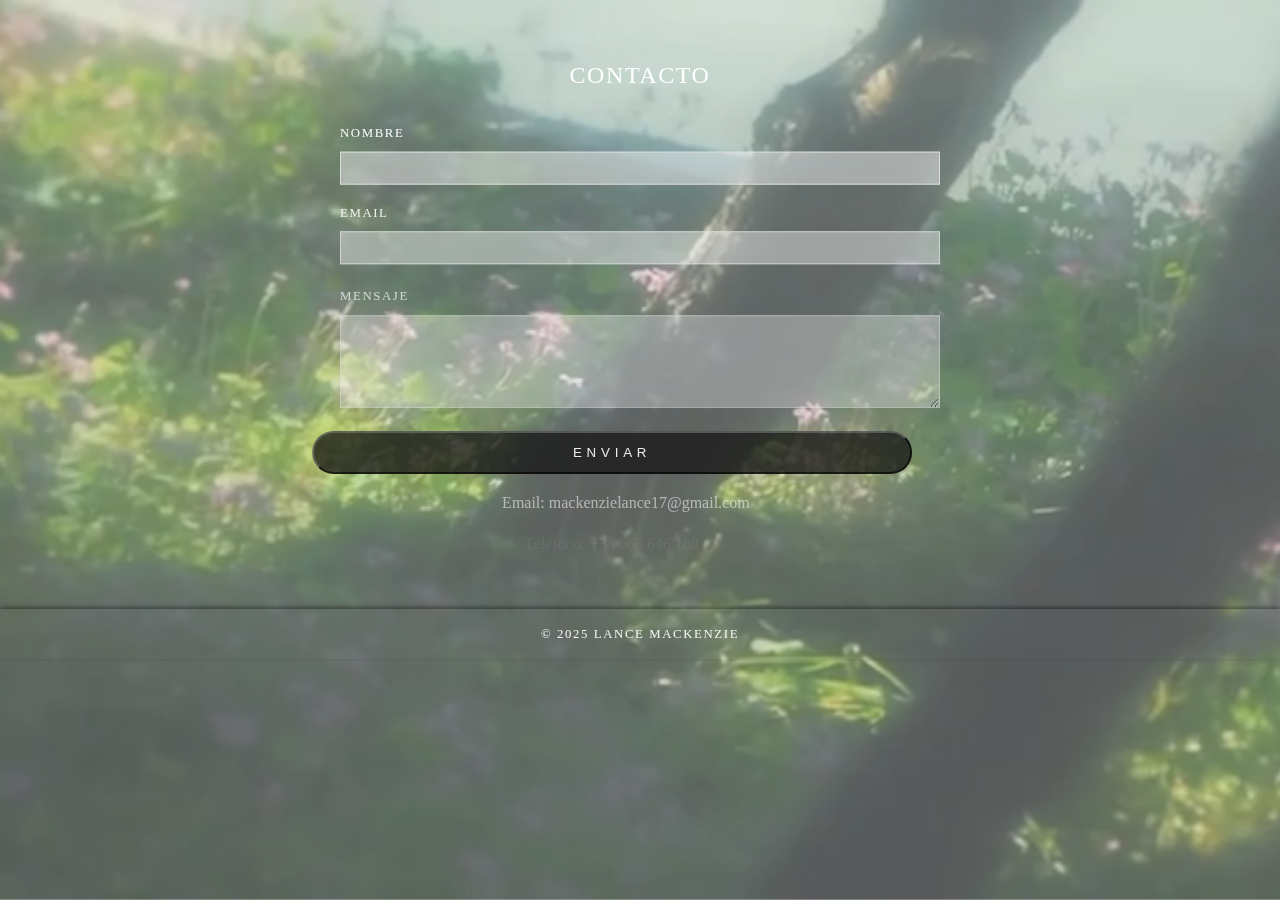
<file: contacto/contacto.html>
<!DOCTYPE html>
<html lang="es">
<head>
    <meta charset="UTF-8">
    <meta name="viewport" content="width=device-width, initial-scale=1.0">
    <title>Contacto | Lance Mackenzie</title>
    <link rel="stylesheet" href="contacto.css">

    <script src="https://cdnjs.cloudflare.com/ajax/libs/gsap/3.12.2/gsap.min.js"></script>
    

</head>
<body>
  
    <main class="container">
        <section class="contact-section">
            <h2>CONTACTO</h2>
            <form class="contact-form">
                <div class="form-group">
                    <label for="name">Nombre</label>
                    <input type="text" id="name" name="name" required>
                </div>
                <div class="form-group">
                    <label for="email">Email</label>
                    <input type="email" id="email" name="email" required>
                </div>
                <div class="form-group">
                    <label for="message">Mensaje</label>
                    <textarea id="message" name="message" rows="5" required></textarea>
                </div>
                <button type="submit">ENVIAR</button>
            </form>
            <div class="contact-info">
                <p>Email: mackenzielance17@gmail.com</p>
                <p>Teléfono: +34 666 646 180</p>
            </div>
        </section>
    </main>

     <video class="video-fondo" autoplay muted loop>
                    <source src="contactovideo.mp4" type="video/mp4">
                  </video>

    <footer>
        <p>© 2025 Lance Mackenzie</p>
      </footer>

      <script src="contacto.js"></script>

</body>
</html>
</file>
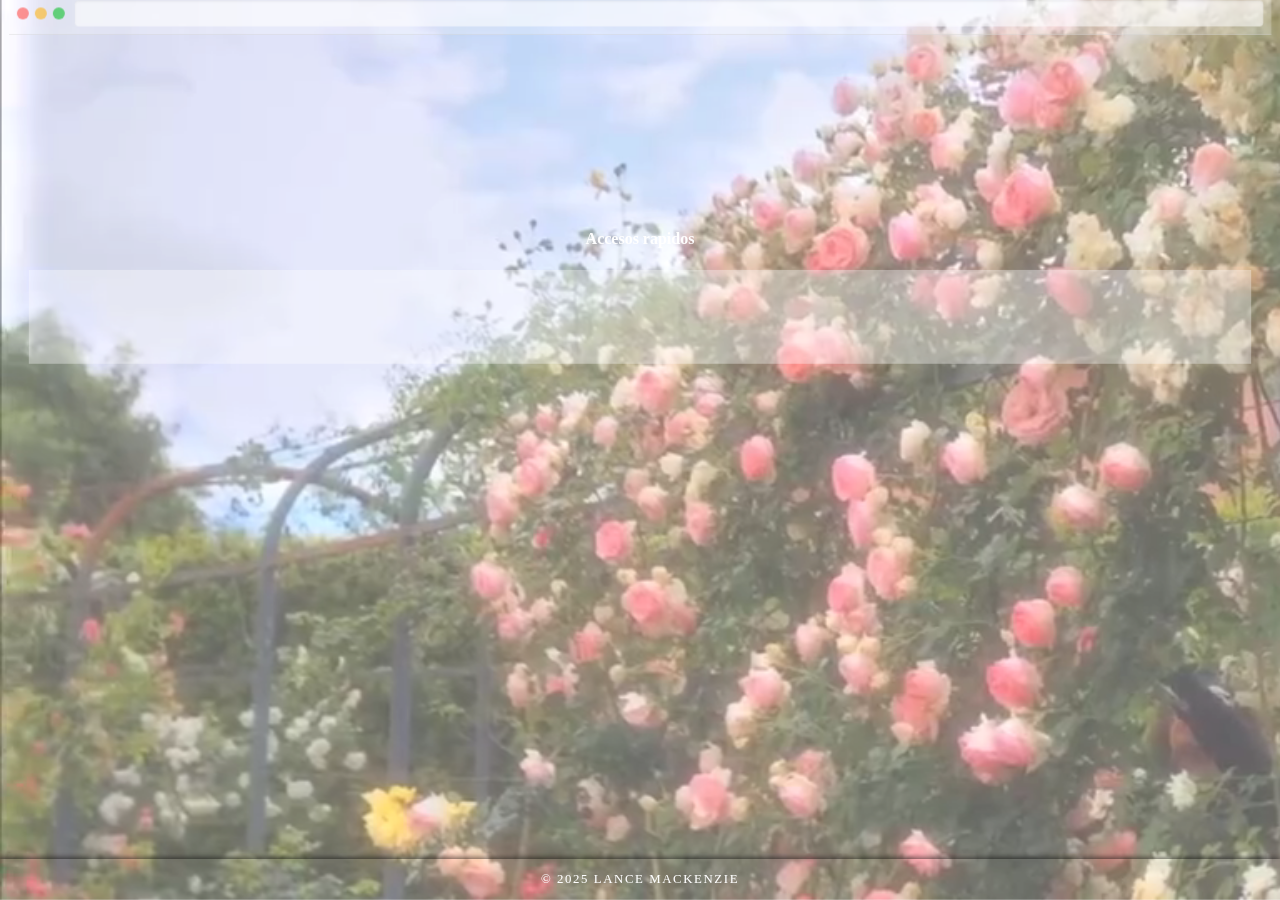
<file: internet/internet.html>
<!DOCTYPE html>
<html lang="es">
<head>
    <meta charset="UTF-8">
    <meta name="viewport" content="width=device-width, initial-scale=1.0">
    <title>Internet | Lance Mackenzie</title>
    <link rel="stylesheet" href="internet.css">

    <script src="https://cdnjs.cloudflare.com/ajax/libs/gsap/3.12.2/gsap.min.js"></script>

</head>
<body>

<main class="container">
<section id="internet" class="browser-window">
    <div class="browser-header">
        <div class="browser-controls">
            <span class="control close"></span>
            <span class="control minimize"></span>
            <span class="control maximize"></span>
        </div>
        <div class="address-bar">
            <i class="fas fa-lock"></i>
            <input type="text" value="https://mackenzie-pelaez.com" readonly>
        </div>
    </div>
    <div class="browser-content">
        <div class="homepage">
            <h3>Bienvenido al Navegador</h3>
            <div class="search-box">
                <input type="text" placeholder="Buscar en mi portafolio...">
                <button><i class="fas fa-search"></i> Buscar</button>
            </div>
            <div class="quick-links">
                <h4>Accesos rapidos</h4>
                <div class="links-grid">
                    <a href="../sobremi/sobre-mi.html" class="link-item">
                        <i class="fas fa-user"></i>
                        <span>Sobre Mi</span>
                    </a>
                    <a href="../proyectos/proyectos.html" class="link-item">
                        <i class="fas fa-briefcase"></i>
                        <span>Proyectos</span>
                    </a>
                    <a href="../contacto/contacto.html" class="link-item">
                        <i class="fas fa-graduation-cap"></i>
                        <span>Contacto</span>
                    </a>
                </div>
            </div>
        </div>
    </div>
</section>
</main>

     <video class="video-fondo" autoplay muted loop>
                    <source src="internetfondo.mp4" type="video/mp4">
                  </video>

    <footer>
        <p>© 2025 Lance Mackenzie</p>
      </footer>

      <script src="internet.js"></script>

</body>
</html>
</file>
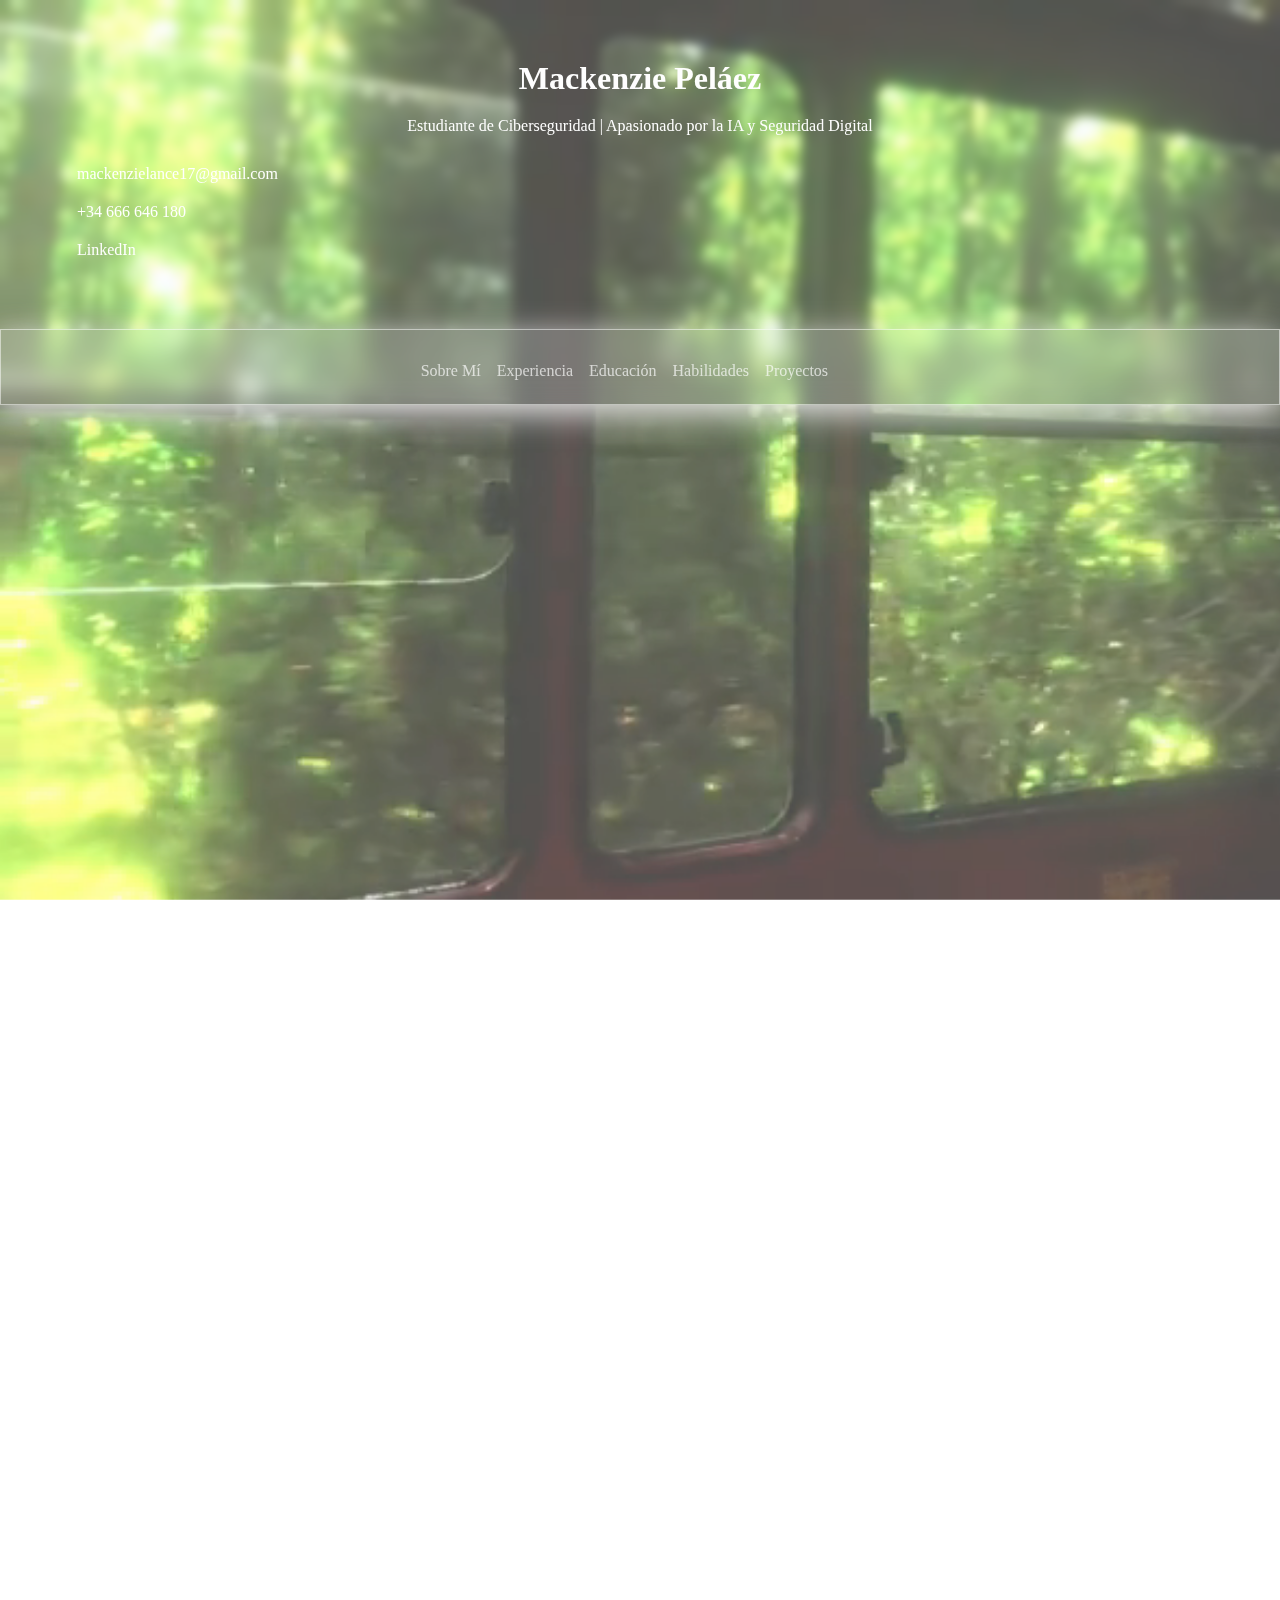
<file: sobremi/sobre-mi.html>
<!DOCTYPE html>
<html lang="es">
<head>
    <meta charset="UTF-8">
    <meta name="viewport" content="width=device-width, initial-scale=1.0">
    <title>Mackenzie Peláez | Especialista en Ciberseguridad</title>
    <link rel="stylesheet" href="sobremi.css">
    <script src="https://cdnjs.cloudflare.com/ajax/libs/gsap/3.12.2/gsap.min.js"></script>
</head>
<body>
    <header>
        <div class="header-content">
            <h1>Mackenzie Peláez</h1>
            <p class="tagline">Estudiante de Ciberseguridad | Apasionado por la IA y Seguridad Digital</p>
            <div class="contact-info">
                <span><i class="fas fa-envelope"></i> mackenzielance17@gmail.com</span>
                <span><i class="fas fa-phone"></i> +34 666 646 180</span>
                <a href="https://www.linkedin.com/in/lance-mackenzie/" target="_blank"><i class="fab fa-linkedin"></i> LinkedIn</a>
            </div>
        </div>
    </header>
    
    <nav>
        <div class="nav-container">
            <div class="logo"></div>
            <ul class="nav-links">
                <li><a href="#sobre-mi">Sobre Mí</a></li>
                <li><a href="#experiencia">Experiencia</a></li>
                <li><a href="#educacion">Educación</a></li>
                <li><a href="#habilidades">Habilidades</a></li>
                <li><a href="#proyectos">Proyectos</a></li>
            </ul>
        </div>
    </nav>
    
    <main class="container">
        <section id="sobre-mi">
            <h2>Sobre Mí</h2>
            <p>Apasionado de la ciberseguridad con experiencia en protección de infraestructuras tecnológicas y seguridad de redes. Manejo herramientas clave como Linux (Ubuntu), MySQL, Workbench y VirtualBox. Actualmente cursando un Grado Superior en Sistemas Informáticos en Redes, perfil Ciberseguridad, con un fuerte interés en la integración de Inteligencia Artificial en la seguridad digital.</p>
        </section>
        
        <section id="experiencia">
            <h2>Experiencia Laboral</h2>
            
            <div class="experience-item">
                <h3>Diseñador Gráfico Freelance</h3>
                <p class="date">2022/09 - 2024/06 | Club Vida Plena - Equilibrio y Bienestar Emocional, Bolivia</p>
                <ul>
                    <li>Creación de materiales visuales alineados con la identidad corporativa.</li>
                    <li>Gestión y optimización de redes sociales para aumentar el engagement.</li>
                    <li>Desarrollo de proyectos de diseño exclusivo adaptados a las necesidades de los clientes.</li>
                    <li>Edición y tratamiento de imágenes con software especializado.</li>
                </ul>
            </div>
            
            <div class="experience-item">
                <h3>Asistente del Área de Producción</h3>
                <p class="date">2023/01 - 2023/02 | Cuero, Madera & Diseño, Chile</p>
                <ul>
                    <li>Manejo de documentación y tareas administrativas.</li>
                    <li>Uso de herramientas informáticas para optimizar procesos.</li>
                </ul>
            </div>
        </section>
        
        <section id="educacion">
            <h2>Formación Académica</h2>
            
            <div class="education-item">
                <h3>Grado Superior en Sistemas Informáticos en Redes, perfil ciberseguridad</h3>
                <p class="date">2024/09 - Actualmente | Vedruna Vall, España</p>
                <ul>
                    <li>Investigación en tecnologías de seguridad y mejores prácticas.</li>
                    <li>Integración de IA en ciberseguridad.</li>
                </ul>
            </div>
            
            <div class="education-item">
                <h3>Máster en Analista de Inteligencia</h3>
                <p class="date">2023/10 - 2024/10 | Lisa Institute, España</p>
                <ul>
                    <li>OSINT, IMINT, SIGINT.</li>
                    <li>Análisis y gestión de amenazas tecnológicas.</li>
                </ul>
            </div>
            
            <div class="education-item">
                <h3>Educación Secundaria</h3>
                <p class="date">2014/03 - 2023/11 | Colegio Lorenzo Sazié, Chile</p>
            </div>
        </section>
        
        <section id="certificaciones">
            <h2>Certificaciones</h2>
            <ul>
                <li><strong>2023-03:</strong> MasterClass: Aprendiendo sobre cripto, web3 y blockchain.</li>
                <li><strong>2023-03:</strong> Bitcoin para principiantes.</li>
                <li><strong>2023-03:</strong> Charla Introductoria a Blockchain y Activos Digitales.</li>
                <li><strong>2022-09:</strong> JavaScript Algorithms and Data Structure.</li>
                <li><strong>2022-01:</strong> Responsive Web Design.</li>
            </ul>
        </section>
        
        <section id="habilidades">
            <h2>Habilidades Técnicas</h2>
            <div class="skills-container">
                <div class="skill-category">
                    <div class="skill-item">
                        <div class="skill-name">Ciberseguridad</div>
                        <div class="skill-bar"><div class="skill-level" style="width: 90%"></div></div>
                        <p>OSINT, detección y análisis de amenazas</p>
                    </div>
                    
                    <div class="skill-item">
                        <div class="skill-name">Virtualización</div>
                        <div class="skill-bar"><div class="skill-level" style="width: 85%"></div></div>
                        <p>VirtualBox</p>
                    </div>
                    
                    <div class="skill-item">
                        <div class="skill-name">Sistemas Operativos</div>
                        <div class="skill-bar"><div class="skill-level" style="width: 80%"></div></div>
                        <p>Linux (Ubuntu), Windows</p>
                    </div>
                </div>
                
                <div class="skill-category">
                    <div class="skill-item">
                        <div class="skill-name">Bases de Datos</div>
                        <div class="skill-bar"><div class="skill-level" style="width: 75%"></div></div>
                        <p>MySQL, Workbench</p>
                    </div>
                    
                    <div class="skill-item">
                        <div class="skill-name">Programación</div>
                        <div class="skill-bar"><div class="skill-level" style="width: 70%"></div></div>
                        <p>HTML, CSS, XML, C++, PHP</p>
                    </div>
                    
                    <div class="skill-item">
                        <div class="skill-name">Redes</div>
                        <div class="skill-bar"><div class="skill-level" style="width: 80%"></div></div>
                        <p>Administración de sistemas</p>
                    </div>
                </div>
            </div>
            
            <h3 style="margin-top: 2rem;">Idiomas</h3>
            <div class="languages">
                <div class="language-item">
                    <div class="skill-name">Español</div>
                    <div class="skill-bar"><div class="skill-level" style="width: 100%"></div></div>
                    <p>Fluido</p>
                </div>
                
                <div class="language-item">
                    <div class="skill-name">Inglés</div>
                    <div class="skill-bar"><div class="skill-level" style="width: 80%"></div></div>
                    <p>Avanzado (C1)</p>
                </div>
                
                <div class="language-item">
                    <div class="skill-name">Catalán</div>
                    <div class="skill-bar"><div class="skill-level" style="width: 30%"></div></div>
                    <p>Básico (prácticas)</p>
                </div>
            </div>
        </section>
        
        <section id="proyectos">
            <h2>Proyectos y Actividades</h2>
            <ul>
                <li>400 horas de prácticas mentorizadas en Unidades de Inteligencia.</li>
                <li>Participación en Osintomático Conference 2024.</li>
            </ul>
        </section>
    </main>

        <video class="video-fondo" autoplay muted loop>
        <source src="sobremivideo.mp4" type="video/mp4">
      </video>
    
    <footer>
        <p>© 2025 Lance Mackenzie</p>
      </footer>

       <script src="sobremi.js"></script>

</body>
</html>
</file>
<file: contacto/contacto.css>
body {
    margin: 0;
    padding: 0;
    line-height: 1.6;
    justify-content: center;
    color: white;
}

.video-fondo {
    position: fixed;
    top: 0;
    left: 0;
    min-width: 100%;
    min-height: 100%;
    object-fit: cover;
    z-index: -1;
    opacity: 0.7;
  }

footer {
    text-align: center;
    padding: 2px 0;   
    bottom: 0;
    width: 100%;
    box-shadow: 0 -2px 5px rgba(0, 0, 0, 0.5);
}

footer p {
    text-transform: uppercase;
    font-size: 0.8rem;
    letter-spacing: 0.1rem;
}

.container {
    max-width: 100%;
    margin: 0 auto;
    padding: 2rem;
}

.contact-section {
    max-width: 600px;
    margin: 0 auto;
    text-align: center;
}

.contact-form {
    display: flex;
    flex-direction: column;
    gap: 1rem;
    margin-top: 2rem;
}

.form-group {
    display: flex;
    flex-direction: column;
    text-align: left;
}

.form-group label {
    margin-bottom: 0.5rem;
    text-transform: uppercase;
    font-size: 0.8rem;
    letter-spacing: 0.1rem;
}

.form-group input,.form-group textarea {
    padding: 0.5rem;
    border: 1px solid #ddd;
    background-color: rgba(255, 255, 255, 0.448);
    text-align: center;
    color:#ffffff;
}

button {
    padding: 0.75rem;
    background: #151515df;
    color: #fff;
    border-radius: 30px;
    letter-spacing: 0.3rem;
    cursor: crosshair;
    margin-top: 1rem;
}

h2 {
    text-transform: uppercase;
    letter-spacing: 0.1rem;
    font-weight: normal;
    font-size: 1.5rem;
    text-align: center;
}
</file>
<file: internet/internet.css>
body{
    color: white;
}

.video-fondo {
    position: fixed;
    top: 0;
    left: 0;
    min-width: 100%;
    min-height: 100%;
    object-fit: cover;
    z-index: -1;
    opacity: 0.7;
  }

h3{
    font-size: 2rem;
}

.browser-header {
    background: rgba(255, 255, 255, 0.371);
    backdrop-filter: blur(5px);
    padding: 8px;
    display: flex;
    align-items: center;
    border-bottom: 1px solid #d0d0d0;
}

.browser-controls {
    display: flex;
    gap: 6px;
    margin-right: 10px;
}

.control {
    width: 12px;
    height: 12px;
    border-radius: 50%;
    display: inline-block;
}

.minimize { background-color: #ffbd2e; }
.maximize { background-color: #27c93f; }
.close { background-color: #ff605c; }

.close:hover { background-color: #c33d36; transform: scale(1.2); }
.minimize:hover { background-color: #d29c27; transform: scale(1.2); }
.maximize:hover { background-color: #1f9b31; transform: scale(1.2); }

.address-bar {
    flex: 1;
    background: white;
    border-radius: 4px;
    padding: 5px 10px;
    display: flex;
    align-items: center;
    box-shadow: inset 0 1px 2px rgba(0,0,0,0.1);
}

.address-bar input {
    flex: 1;
    border: none;
    outline: none;
    padding: 0 8px;
    font-size: 0.9rem;
    cursor: crosshair;
}

.browser-content {
    background: transparent;
    height: 100%;
    overflow-y: auto;
    position: relative;
}

.homepage {
    padding: 20px;
    text-align: center;
}

.search-box {
    max-width: 500px;
    margin: 20px auto;
    display: flex;
}

.search-box input {
    flex: 1;
    padding: 10px 15px;
    outline: none;
    background-color: rgba(255, 255, 255, 0.345);
    border: 1px solid #ffffffac;
    border-radius: 30px;
}

.search-box button {
    background: #17181a;
    color: white;
    border: none;
    border-radius: 10px;
    padding: 0 20px;
    cursor: crosshair;
    font-weight: bold;
    margin-left: 10px;
}

.search-box button:hover {
    background: rgba(0, 0, 0, 0.594);
    transform: scale(1.1);
    transition: background 0.3s, transform 0.3s;
}

.search-box button:hover {
    background: rgba(0, 0, 0, 0.594);
}

input::placeholder{
    color: #ffffffb8;
}

.links-grid{
    display: grid;
    grid-column: auto-fit;
    gap: 10px;
    padding: 10px;
    backdrop-filter: blur(3px);
    background: rgba(255, 255, 255, 0.371);
    
}
.link-item {
    display: flex;
    flex-direction: column;
    align-items: center;
    text-decoration: none;
    color: white;
    transition: transform 0.3s;
}

.link-item:hover {
    transform: translateY(-5px);
}

footer {
    position: fixed;
    text-align: center;  
    bottom: 0;
    left: 0;
    width: 100%;
    box-shadow: 0 -2px 5px rgba(0, 0, 0, 0.5);
}

footer p {
    text-transform: uppercase;
    font-size: 0.8rem;
    letter-spacing: 0.1rem;
}
</file>
<file: sobremi/sobremi.css>
* {
    margin: 0;
    padding: 0;
    box-sizing: border-box;
}

.video-fondo {
    position: fixed;
    top: 0;
    left: 0;
    min-width: 100%;
    min-height: 100%;
    object-fit: cover;
    z-index: -1;
    opacity: 0.7;
  }

  p{
    margin: 20px;
  }

header {
    backdrop-filter: blur(5px);
    color: white;
    padding: 60px;
    text-align: center;
}

.contact-info a, span {
    padding: 10px;
    color: white;
    text-decoration: none;
    display: flex;
    align-items: center;
    transition: transform 0.3s ease;
    gap: 7px
}

.contact-info a:hover, span:hover {
    transform: translateY(-3px);
}

nav {
    color:#ffffff;
    background: linear-gradient(#ffffff34, #ffffff34);
    backdrop-filter: blur(10px);
    border: 1px solid #ffffff83;
    box-shadow: 0 8px 32px rgb(232, 230, 230);
    position: sticky;
    top: 0;
    z-index: 100;
}

.nav-container {
    max-width: 1200px;
    margin: 0 auto;
    display: flex;
    justify-content: space-between;
    align-items: center;
    padding: 1rem 2rem;
    flex-direction: column;
}


.nav-links {
    display: flex;
    list-style: none;
    margin-top: 1rem;
}

.nav-links a {
    text-decoration: none;
    color: white;
    position: relative;
     margin-left: 1rem;
}

.container {
    max-width: 1200px;
    margin: 0 auto;
    padding: 2rem;
}

section {
    margin-bottom: 3rem;
    background-color: rgba(255, 255, 255, 0.784);
    border-radius: 8px;
    padding: 2rem;
    box-shadow: 0 4px 6px rgba(0,0,0,0.1);
    backdrop-filter: blur(10px);
}

h2 {
    color: black;;
    margin-bottom: 1.5rem;
    padding-bottom: 0.5rem;
}

.experience-item, .education-item {
    margin-bottom: 1.5rem;
    padding-bottom: 1.5rem;
}

.date {
    font-style: italic;
    margin-bottom: 0.5rem;
}

ul {
    list-style-position: inside;
    margin-left: 1rem;
}

li {
    margin-bottom: 0.5rem;
}

.skills-container {
    display: flex;
    flex-wrap: wrap;
    gap: 1rem;
}

.skill-category {
    flex: 1;
    min-width: 250px;
}

.skill-name {
    font-weight: bold;
    margin-bottom: 0.3rem;
}

.skill-bar {
    height: 8px;
    background-color: #eee;
    border-radius: 4px;
}

.skill-level {
    height: 100%;
    background: linear-gradient(to right, #362626, #3f19196e);
    border-radius: 4px;
}

.languages {
    display: flex;
    flex-wrap: wrap;
    gap: 2rem;
}

.language-item {
    flex: 1;
    min-width: 150px;
}

footer {
    color: white;
    padding-top: 3px;
    text-align: center;  
    bottom: 0;
    left: 0;
    width: 100%;
    box-shadow: 0 -2px 5px rgba(0, 0, 0, 0.5);
}

footer p {
    text-transform: uppercase;
    font-size: 0.8rem;
    letter-spacing: 0.1rem;
}
</file>
